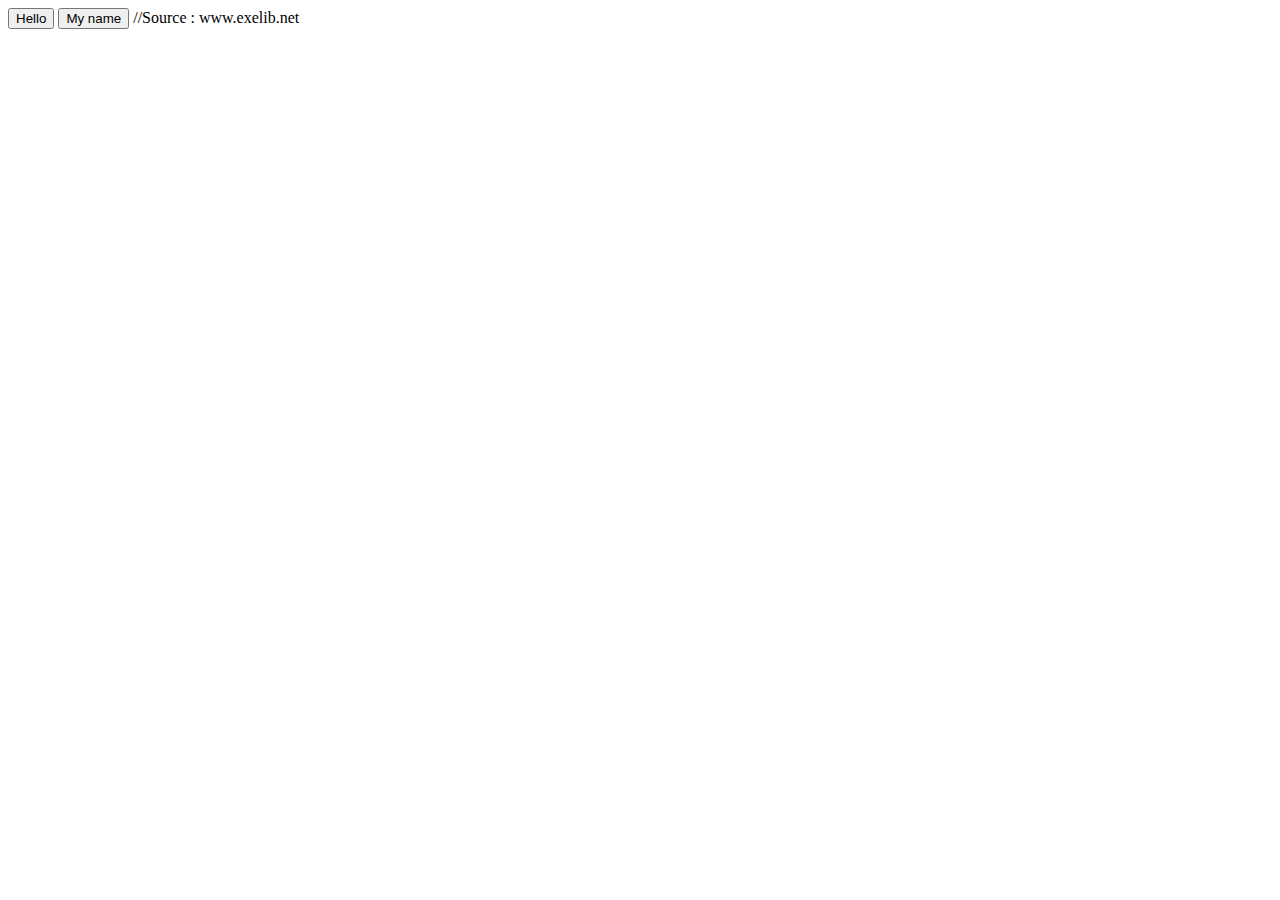
<file: test.html>
<!DOCTYPE html>
<html>
<head>
 <title>Boites de dialogue</title>
 
</head>
<body>

 <button onclick="alert('Hello word')">Hello</button>
 <button onclick='saisir_nom()'>My name</button>
 
</body>
<script type="text/javascript" >
 function saisir_nom(){
 /*on récupère le nom saisi sur la boite de dialogue prompt dans une variable nom*/
 var nom=prompt("Quel est votre nom?");
 var conf=confirm("Vous vous appelez vraiment "+nom);
 /*confirm renvoie true si l'utilisateur clique sur ok et false dans le cas contraire */
 if(conf){
 alert("Bonjour "+nom);
 }
 }
</script>
</html>
//Source : www.exelib.net
</file>
